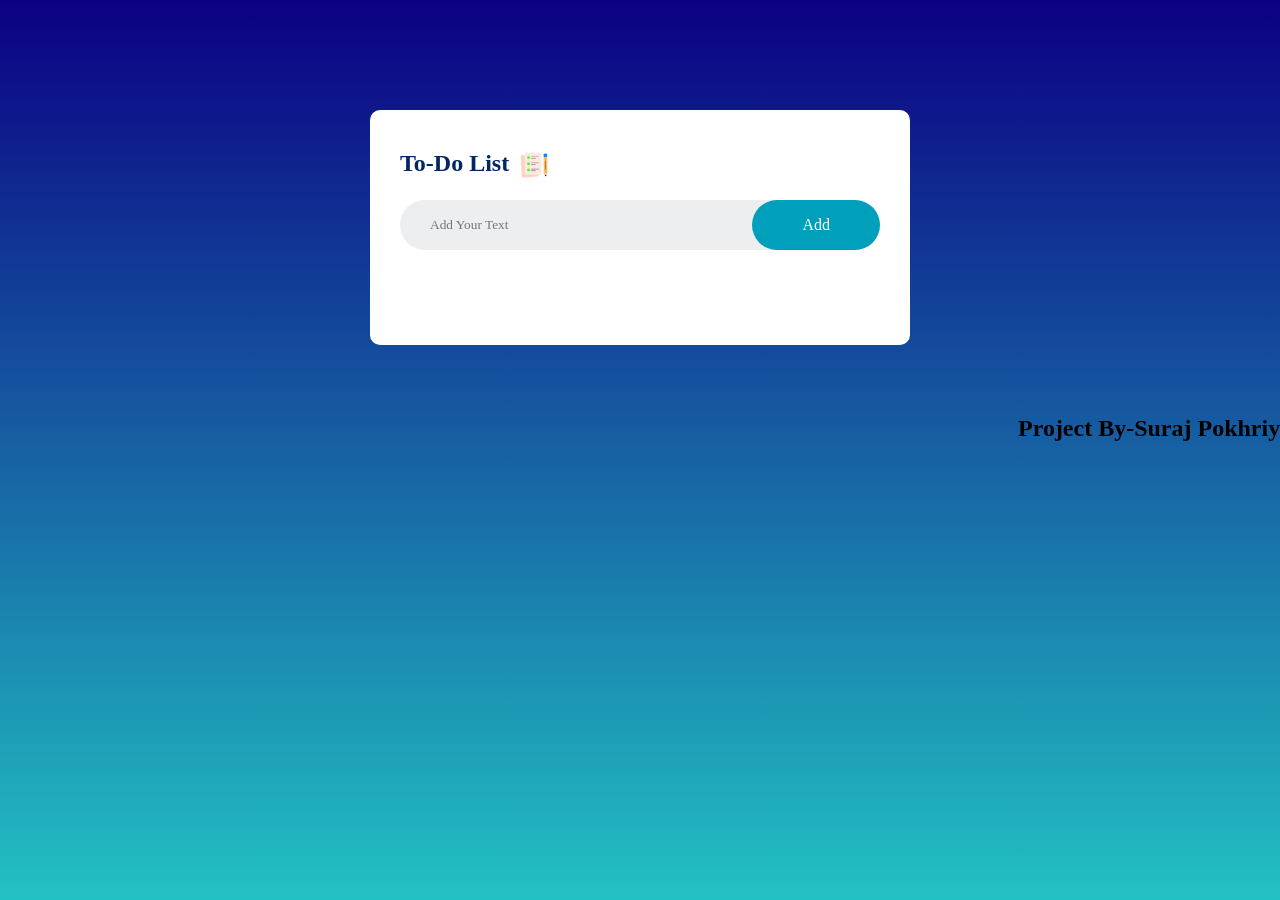
<file: TodoList-suraj/index.html>
<!DOCTYPE html>
<html lang="en">
<head>
    <meta charset="UTF-8">
    <meta name="viewport" content="width=device-width, initial-scale=1.0">
    <title>TodoList-WebApp</title>
    <link rel="stylesheet" href="style.css">
</head>
<body>
    <div class="container">
        <div class="todo-app">
            <h2>To-Do List <img src="Images/icon.png"> </h2>
            <div class="row">
                <input type="text" id="input-box" placeholder="Add Your Text">
                <button onclick="addTask()">Add</button>
            </div>
            <ul id="list-container">
                <!-- <li class="checked">Task 1</li>
                <li>Task 2</li>
                <li>Task 3</li> -->
            </ul>
        </div>
         <div class="myname">
        <h2>Project By-Suraj Pokhriyal</h2>
    </div>
    </div>
   
    <script src="script.js"></script>
</body>
</html>
</file>
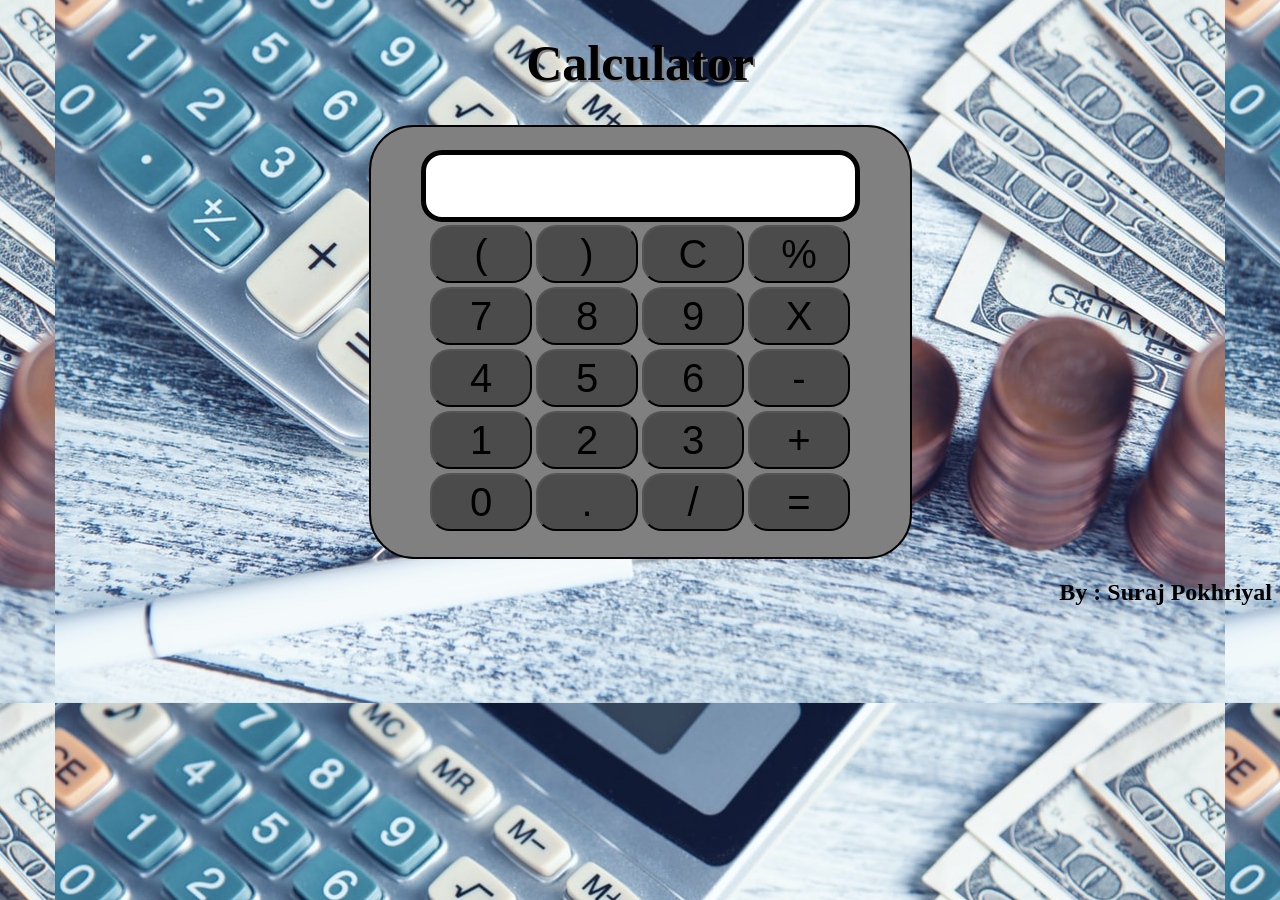
<file: Web-Calculator-main/index.html>
<!DOCTYPE html>
<html>
<head>
	<meta charset="UTF-8">
    <meta name="viewport" content="width=device-width, initial-scale=1.0">
    <meta http-equiv="X-UA-Compatible" content="ie=edge">

	<link rel="stylesheet" type="text/css" href="style.css">
	<title>Web Calculator</title>
</head>
<body>
	<div class="container">
		<h1>Calculator</h1>
	<div class="calculator">
		<input type="text" name="screen" id="screen">
	
		<table>
			<tr>
			<td><button>(</button></td>
			<td><button>)</button></td>
			<td><button>C</button></td>
			<td><button>%</button></td>
		    </tr>
		    <tr>
			<td><button>7</button></td>
			<td><button>8</button></td>
			<td><button>9</button></td>
			<td><button>X</button></td>
		    </tr>
		    <tr>
			<td><button>4</button></td>
			<td><button>5</button></td>
			<td><button>6</button></td>
			<td><button>-</button></td>
		    </tr>
		    <tr>
			<td><button>1</button></td>
			<td><button>2</button></td>
			<td><button>3</button></td>
			<td><button>+</button></td>
		    </tr>
		    <tr>
			<td><button>0</button></td>
			<td><button>.</button></td>
			<td><button>/</button></td>
			<td><button>=</button></td>
		    </tr>
		</table>
	</div>
	</div>
	<h2>By : Suraj Pokhriyal</h2>

</body>
<script src="index.js"></script>
</html>
</file>
<file: TodoList-suraj/style.css>
*{
    margin:0;
    padding:0;
    font-family:'Poppins','sans-serif';
    box-sizing: border-box;
}

.container{
    width: 100%;
    min-height: 100vh;
    background: rgb(34,193,195);
    background: linear-gradient(0deg, rgba(34,193,195,1) 0%, rgba(11,0,131,1) 100%);
    padding:10px;
}
.todo-app{
    width: 100%;
    max-width: 540px;
    background: #fff;
    margin: 100px auto 20px;
    padding: 40px 30px 70px;
    border-radius: 10px;
}
.todo-app h2{
    color: #002765;
    display: flex;
    align-items: centre;
    margin-bottom: 20px;
}
.todo-app h2 img{
    width: 30px;
    margin-left: 10px;
}

.row{
    display: flex;
    align-items:centre;
    justify-content: space-between;
    background: #edeef0;
    border-radius: 30px;
    padding-left:20px;
    margin-bottom: 25px;
}
input{
    flex:1;
    border:none;
    outline: none;
    background: transparent;
    padding:10px;
    font-weight: 14px;
}
button{
    border:none;
    outline:none;
    padding: 16px 50px;
    background: #009fbb;
    color: #fff;
    font-size: 16px;
    cursor: pointer;
    border-radius: 40px;
}

ul li{
    list-style: none;
    font-size: 17px;
    padding:12px 8px 12px 50px;
    user-select: none;
    cursor:pointer;
    position:relative;
}

ul li::before{
    content:'';
    position: absolute;
    height:28px;
    width:28px;
    border-radius: 50%;
    background-image: url(Images/unchecked.png);
    background-size: cover;
    background-position: center;
    top: 12px;
    left: 8px;
}

ul li.checked{
    color:#555;
    text-decoration: line-through;
}

ul li.checked::before{
    background-image: url(Images/checked.png);

}

ul li span{
    position:absolute;
    right:0;
    top : 5px;
    width:40px;
    height:40px;
    font-size: 22px;
    color:#555;
    line-height: 40px;
    text-align: centre;
    border-radius:50%;
}
ul li span:hover{
    background: #edeef0;
}
.myname{
    position: relative;
    left:80%;
    top:50px;
}
</file>
<file: Web-Calculator-main/style.css>
body{
	background-image: url('calimg2.jpg');
	background-position: center;
}

.container{
	text-align: center;
	 text-shadow: 2px 2px #818181;
	font-family: "Brush Script MT", cursive ;
	font-size: 25px;

}

table{
	font-family: "Courier New", Courier, monospace;
	margin:auto;

}
input{
	border-radius:21px ;
	border:5px solid black;
	font-size: 34px;
	height:60px;
}

button{
	border-radius: 20px;
	font-size: 40px;
	background:#4b4b4b;
	width: 102px;
	height:58px;
}

.calculator{
	border: 2px solid black;
	background-color: grey;
	padding:23px 50px;
	border-radius: 45px;
	display:inline-block;
	position: relative;
}
h2{
	text-align: right;
}
</file>
